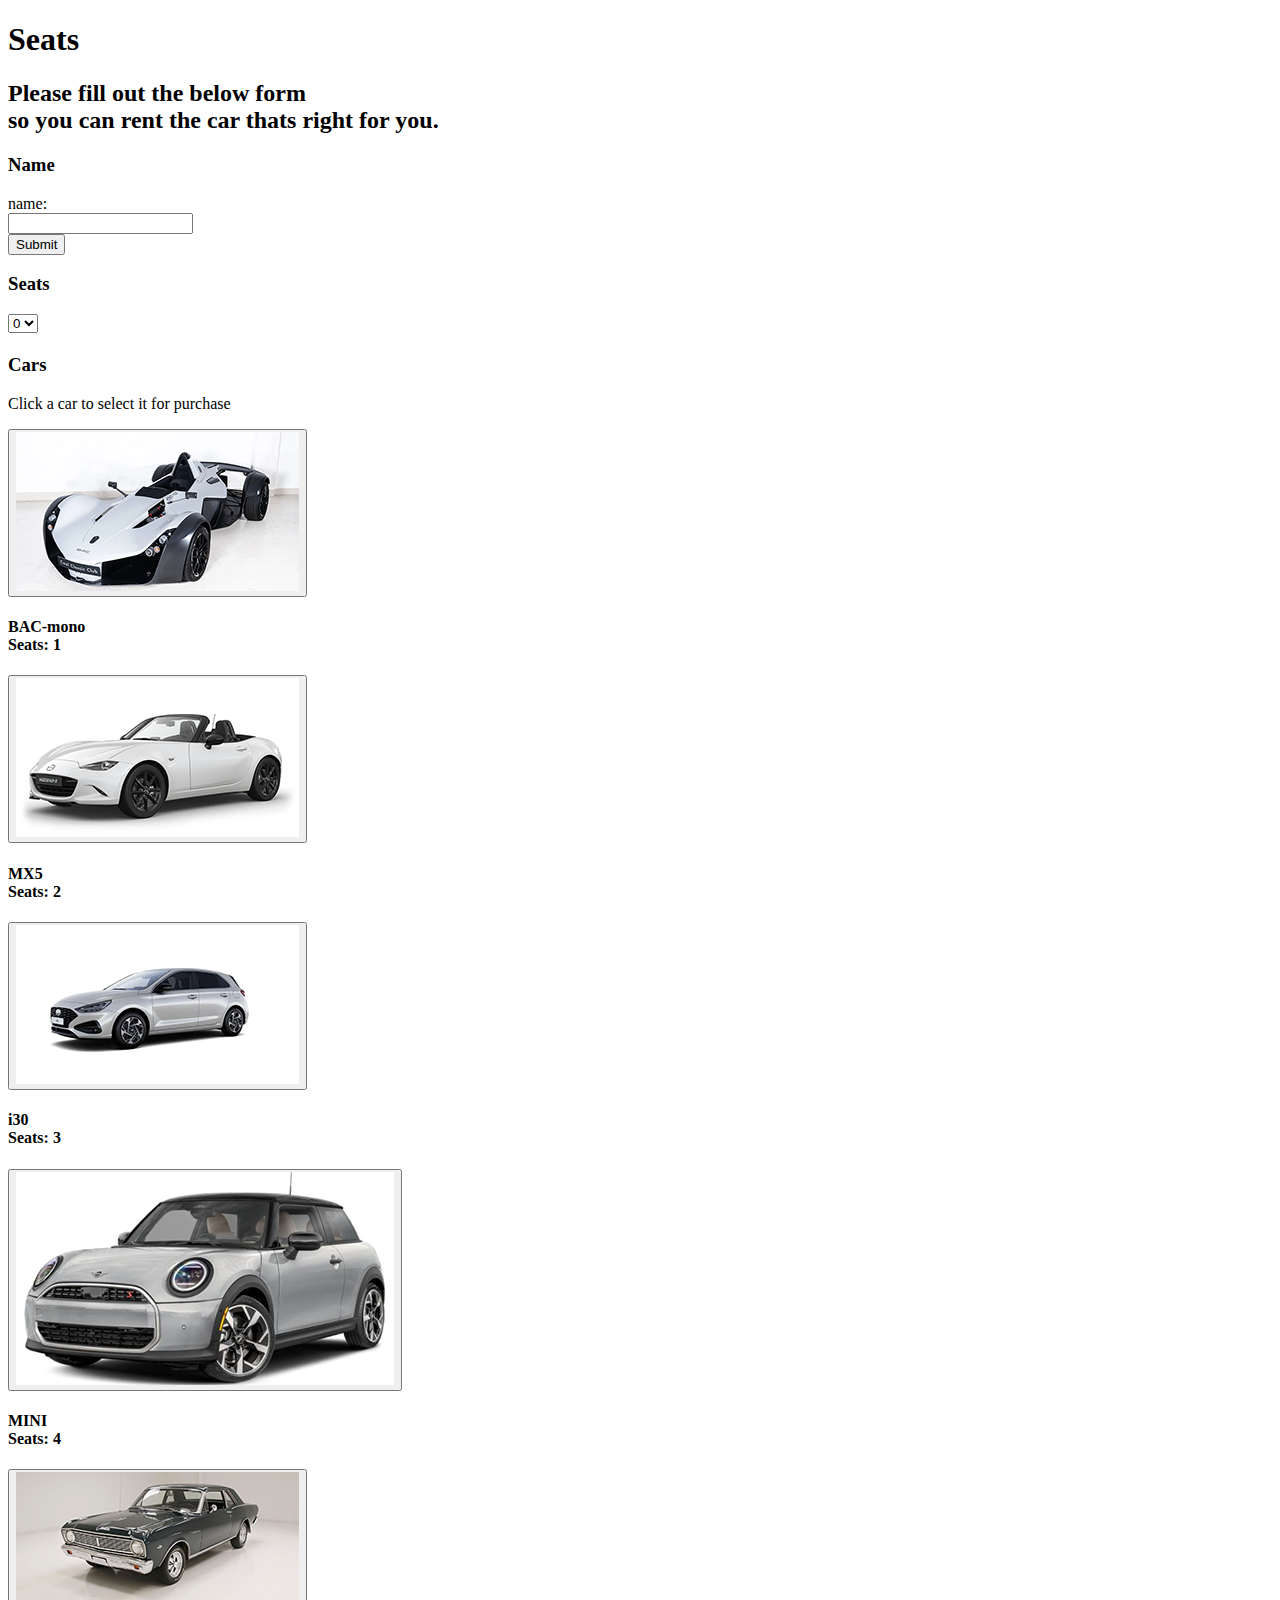
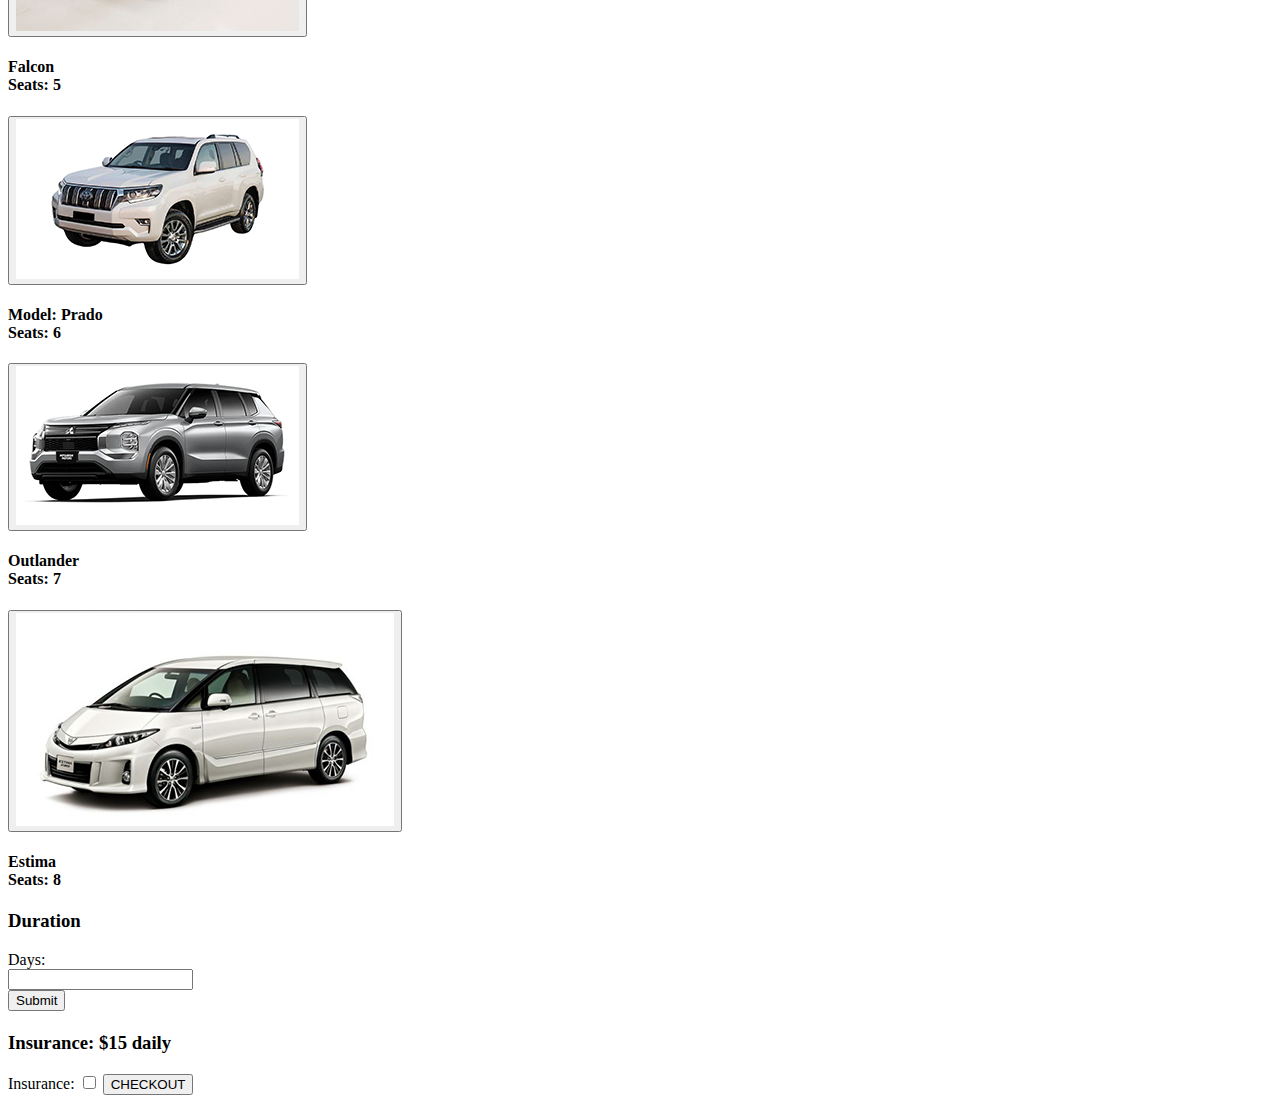
<file: purchasePage.html>
<!DOCTYPE html>
<html lang="en">

<head>
    <title>Rent-A-Car</title>
    <meta charset="UTF-8">
    <meta name="viewport" content="width=device-width, initial-scale=1.0">
    <link rel="stylesheet" href="style.css">

</head>

<body>
    <h1> Seats</h1>

    <h2> Please fill out the below form <br>so you can rent the car thats right for you.</h2>
    <h3> Name</h3>

    <p id="userNameMessage"></p>

    <form onsubmit="return false;">
        <label for="userName">name: </label><br>
        <input type="text" id="userName" required><br>
        <input type="submit" onclick="nameInput()">
    </form>

    <h3> Seats</h3>
    <select id="seatPicker" name="seatPicker">
    </select>
    <p id="carResult"> </p>

    <h4 id="carModel"> </h4>

    <h3> Cars</h3>

    <p> Click a car to select it for purchase</p>
    
    <button onclick="carOutPut1()">
        <div id="BAC-mono"></div>
    </button>
    <h4> BAC-mono <br>
        Seats: 1
    </h4>

    <button onclick="carOutPut2()">
        <div id="MX5"></div>
    </button>
    <h4> MX5 <br>
        Seats: 2
    </h4>

    <button onclick="carOutPut3()">
        <div id="i30"></div>
    </button>
    <h4> i30 <br>
        Seats: 3
    </h4>

    <button onclick="carOutPut4()">
        <div id="MINI"></div>
    </button>
    <h4> MINI <br>
        Seats: 4
    </h4>

    <button onclick="carOutPut5()">
        <div id="Falcon"></div>
    </button>
    <h4> Falcon <br>
        Seats: 5
    </h4>

    <button onclick="carOutPut6()">
        <div id="Prado"></div>
    </button>
    <h4> Model: Prado <br>
        Seats: 6
    </h4>

    <button onclick="carOutPut7()">
        <div id="Outlander"></div>
    </button>
    <h4> Outlander <br>
        Seats: 7
    </h4>

    <button onclick="carOutPut8()">
        <div id="Estima"></div>
    </button>
    <h4> Estima <br>
        Seats: 8
    </h4>

    <h3 id="selectedCar"></h3>

    <!--<p id="carModel"> </p>-->

    <h3> Duration</h3>

    <!---- using "for" for accessibility reasons-->
    <form onsubmit="return false;">
        <label for="daysRented">Days: </label><br>
        <input type="number" id="daysRented" required><br>
        <input type="submit" onclick="rentInput()">
    </form>

    <h4 id="daysRentedMessage"></h4>

    <h3> Insurance: $15 daily</h3>
    
    <label for="insuranceBox">Insurance: </label>
        <input type="checkbox" id="insuranceBox" onclick="insUpdate()">
    <p id="insResult" style="display:none">Insurance Purchased!</p>
    

    <button onclick="checkOut()">CHECKOUT</button>

    <div id="totalCost"></div>

    <script src="htmleffects.js"></script>

</body>
</file>
<file: style.css>

</file>
